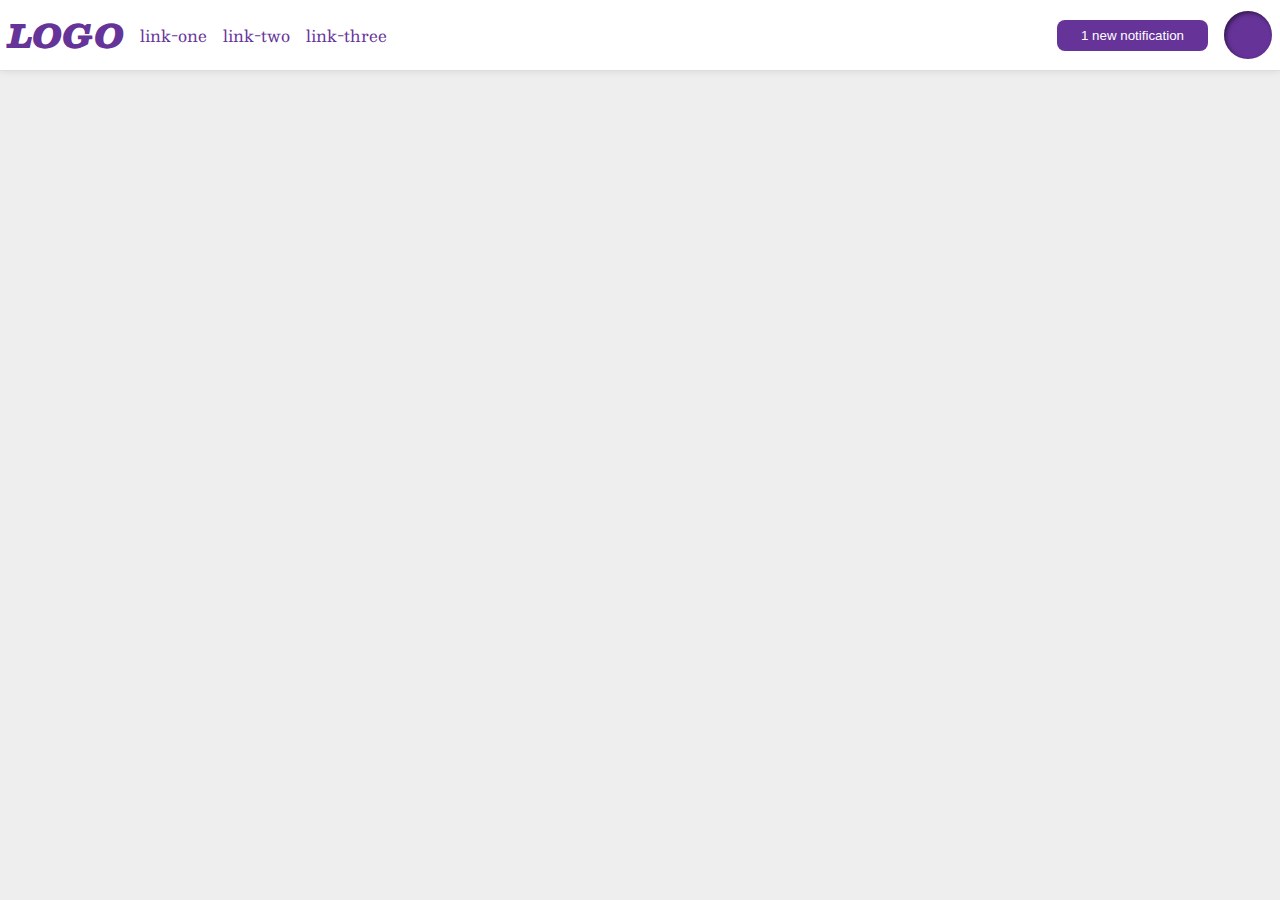
<file: foundations/flex/03-flex-header-2/index.html>
<!DOCTYPE html>
<html lang="en">
  <head>
    <meta charset="UTF-8">
    <meta http-equiv="X-UA-Compatible" content="IE=edge">
    <meta name="viewport" content="width=device-width, initial-scale=1.0">
    <title>Flex Header 2</title>
    <link rel="stylesheet" href="style.css">
  </head>
  <body>
    <div class="header">
      <div class="itembox wrap">
        <div class="logo">
        LOGO
        </div>
        <ul class="links">
          <li><a href="https://google.com">link-one</a></li>
          <li><a href="https://google.com">link-two</a></li>
          <li><a href="https://google.com">link-three</a></li>
        </ul>
      </div>
      <div class="itembox">
        <button class="notifications">
          1 new notification
        </button>
        <div class="profile-image"></div>
      </div>
    </div>
  </body>
</html>
</file>
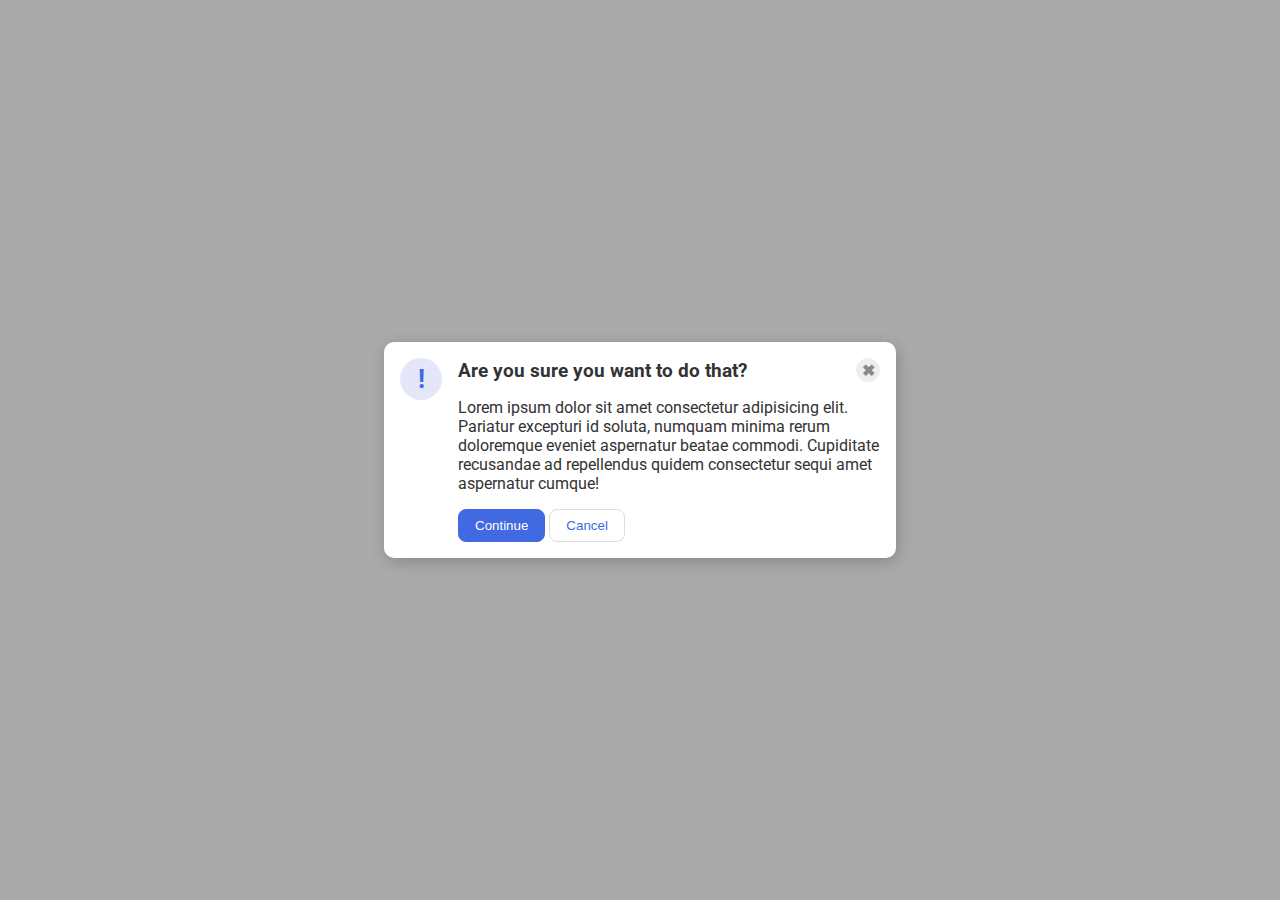
<file: foundations/flex/05-flex-modal/index.html>
<!DOCTYPE html>
<html lang="en">
  <head>
    <meta charset="UTF-8">
    <meta http-equiv="X-UA-Compatible" content="IE=edge">
    <meta name="viewport" content="width=device-width, initial-scale=1.0">
    <link rel="stylesheet" href="style.css">
    <title>Modal</title>
  </head>
  <body>
    <div class="modal">
      <div class="icon">!</div>
      <div class="main-content">
        <div class="header">
          <strong>Are you sure you want to do that?</strong>
          <button class="close-button">✖</button>
        </div>
        <div class="text">
          Lorem ipsum dolor sit amet consectetur adipisicing elit. 
          Pariatur excepturi id soluta, numquam minima rerum doloremque 
          eveniet aspernatur beatae commodi. Cupiditate recusandae ad 
          repellendus quidem consectetur sequi amet aspernatur cumque!
        </div>
        <button class="continue">Continue</button>
        <button class="cancel">Cancel</button>
      </div>
    </div>
  </body>
</html>
</file>
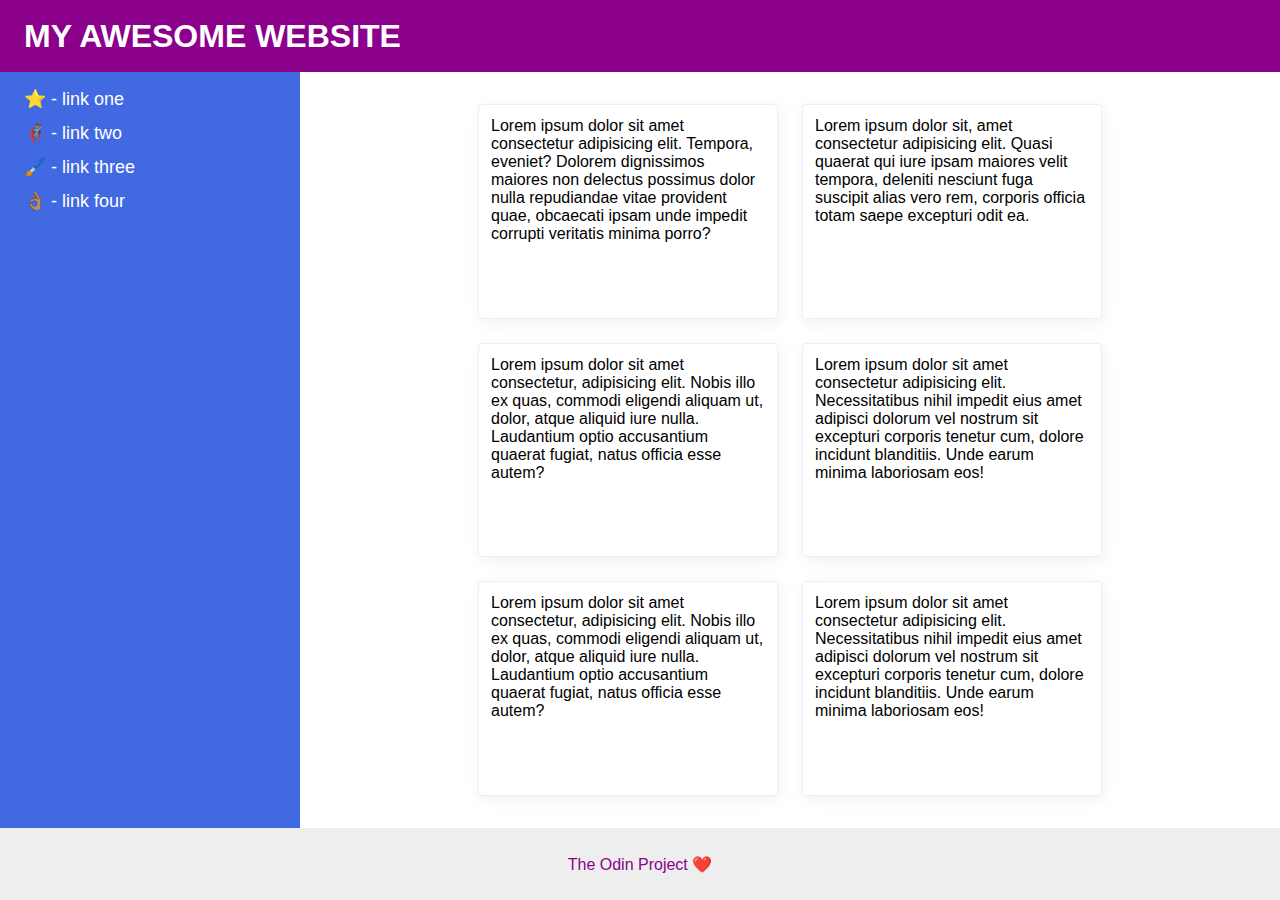
<file: foundations/flex/07-flex-layout-2/index.html>
<!DOCTYPE html>
<html lang="en">
  <head>
    <meta charset="UTF-8">
    <meta http-equiv="X-UA-Compatible" content="IE=edge">
    <meta name="viewport" content="width=device-width, initial-scale=1.0">
    <title>The Holy Grail</title>
    <link rel="stylesheet" href="style.css">
  </head>
  <body>
    <div class="header">
      <h1>MY AWESOME WEBSITE</h1>
    </div>
    <div class="container">
      <div class="sidebar">
        <ul>
          <li><a href="#">⭐ - link one</a></li>
          <li><a href="#">🦸🏽‍♂️ - link two</a></li>
          <li><a href="#">🖌️ - link three</a></li>
          <li><a href="#">👌🏽 - link four</a></li>
        </ul>
      </div>
      <div class="main-content">
        <div class="card">Lorem ipsum dolor sit amet consectetur adipisicing elit. Tempora, eveniet? Dolorem dignissimos maiores non delectus possimus dolor nulla repudiandae vitae provident quae, obcaecati ipsam unde impedit corrupti veritatis minima porro?</div>
        <div class="card">Lorem ipsum dolor sit, amet consectetur adipisicing elit. Quasi quaerat qui iure ipsam maiores velit tempora, deleniti nesciunt fuga suscipit alias vero rem, corporis officia totam saepe excepturi odit ea.</div>
        <div class="card">Lorem ipsum dolor sit amet consectetur, adipisicing elit. Nobis illo ex quas, commodi eligendi aliquam ut, dolor, atque aliquid iure nulla. Laudantium optio accusantium quaerat fugiat, natus officia esse autem?</div>
        <div class="card">Lorem ipsum dolor sit amet consectetur adipisicing elit. Necessitatibus nihil impedit eius amet adipisci dolorum vel nostrum sit excepturi corporis tenetur cum, dolore incidunt blanditiis. Unde earum minima laboriosam eos!</div>
        <div class="card">Lorem ipsum dolor sit amet consectetur, adipisicing elit. Nobis illo ex quas, commodi eligendi aliquam ut, dolor, atque aliquid iure nulla. Laudantium optio accusantium quaerat fugiat, natus officia esse autem?</div>
        <div class="card">Lorem ipsum dolor sit amet consectetur adipisicing elit. Necessitatibus nihil impedit eius amet adipisci dolorum vel nostrum sit excepturi corporis tenetur cum, dolore incidunt blanditiis. Unde earum minima laboriosam eos!</div>
      </div>
    </div>
    <div class="footer">
      The Odin Project ❤️
    </div>
  </body>
</html>
</file>
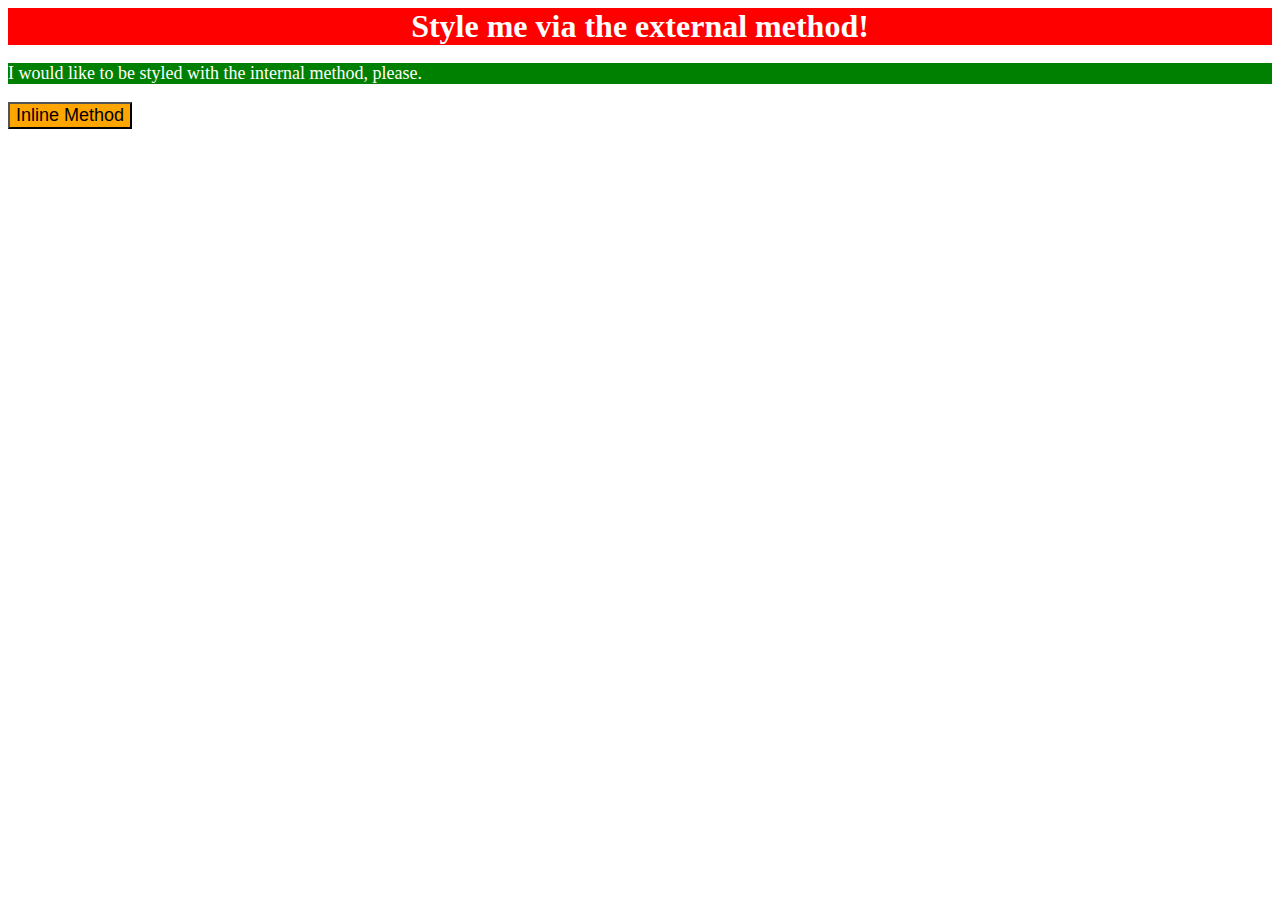
<file: foundations/intro-to-css/01-css-methods/index.html>
<!DOCTYPE html>
<html lang="en">
  <head>
    <meta charset="UTF-8">
    <meta http-equiv="X-UA-Compatible" content="IE=edge">
    <meta name="viewport" content="width=device-width, initial-scale=1.0">
    <link rel="stylesheet" href="styles.css">
    <title>Methods for Adding CSS</title>
    <style>
      p {
        background-color: green;
        color: white;
        font-size: 18px;
      }
    </style>
  </head>
  <body>
    <div>Style me via the external method!</div>
    <p>I would like to be styled with the internal method, please.</p>
    <button style="background-color: orange; font-size: 18px;">Inline Method</button>
  </body>
</html>
</file>
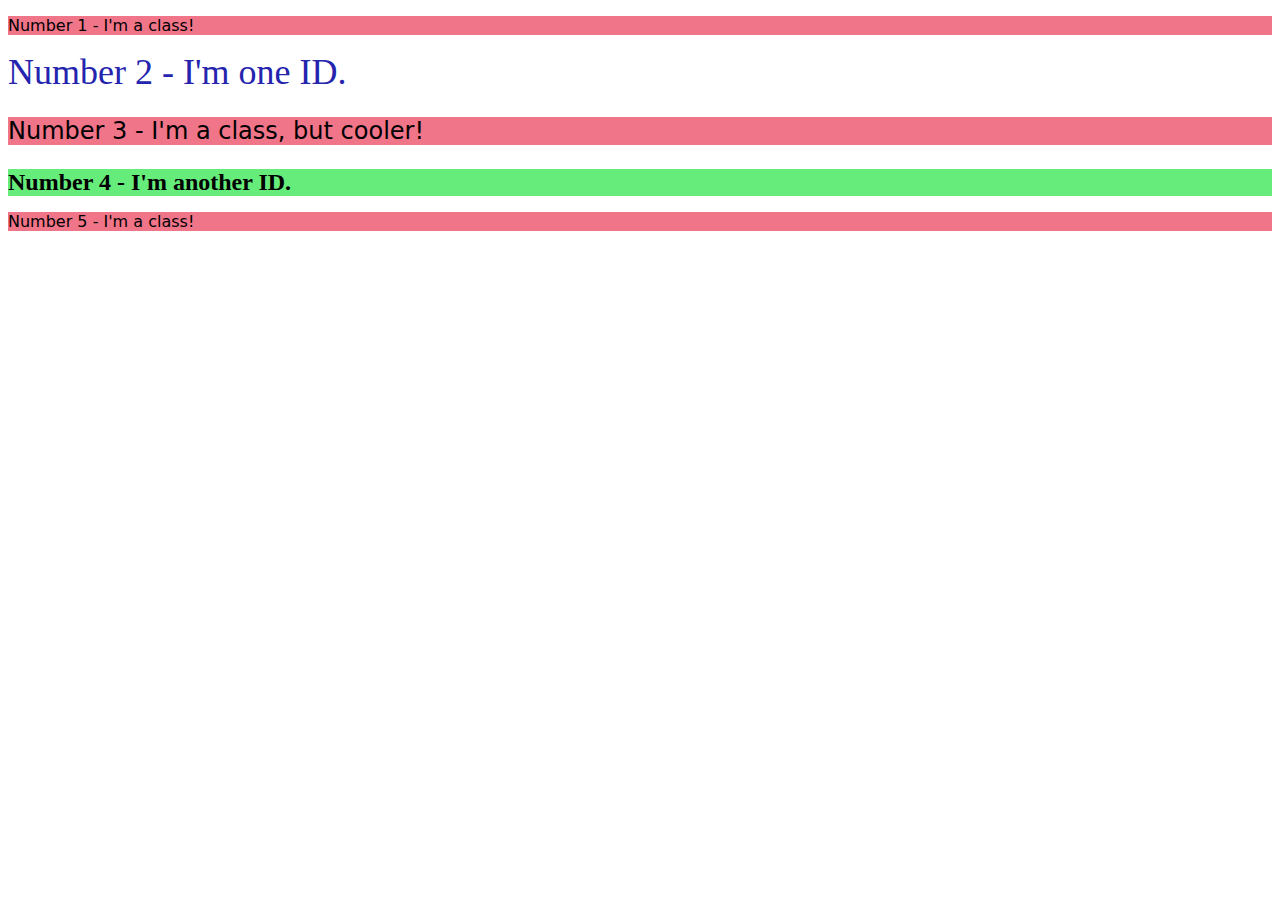
<file: foundations/intro-to-css/02-class-id-selectors/index.html>
<!DOCTYPE html>
<html lang="en">
  <head>
    <meta charset="UTF-8">
    <meta http-equiv="X-UA-Compatible" content="IE=edge">
    <meta name="viewport" content="width=device-width, initial-scale=1.0">
    <title>Class and ID Selectors</title>
    <link rel="stylesheet" href="style.css">
  </head>
  <body>
    <p class="odd-number">Number 1 - I'm a class!</p>
    <div id="Number2">Number 2 - I'm one ID.</div>
    <p class="odd-number special">Number 3 - I'm a class, but cooler!</p>
    <div id="Number4">Number 4 - I'm another ID.</div>
    <p class="odd-number">Number 5 - I'm a class!</p>
  </body>
</html>
</file>
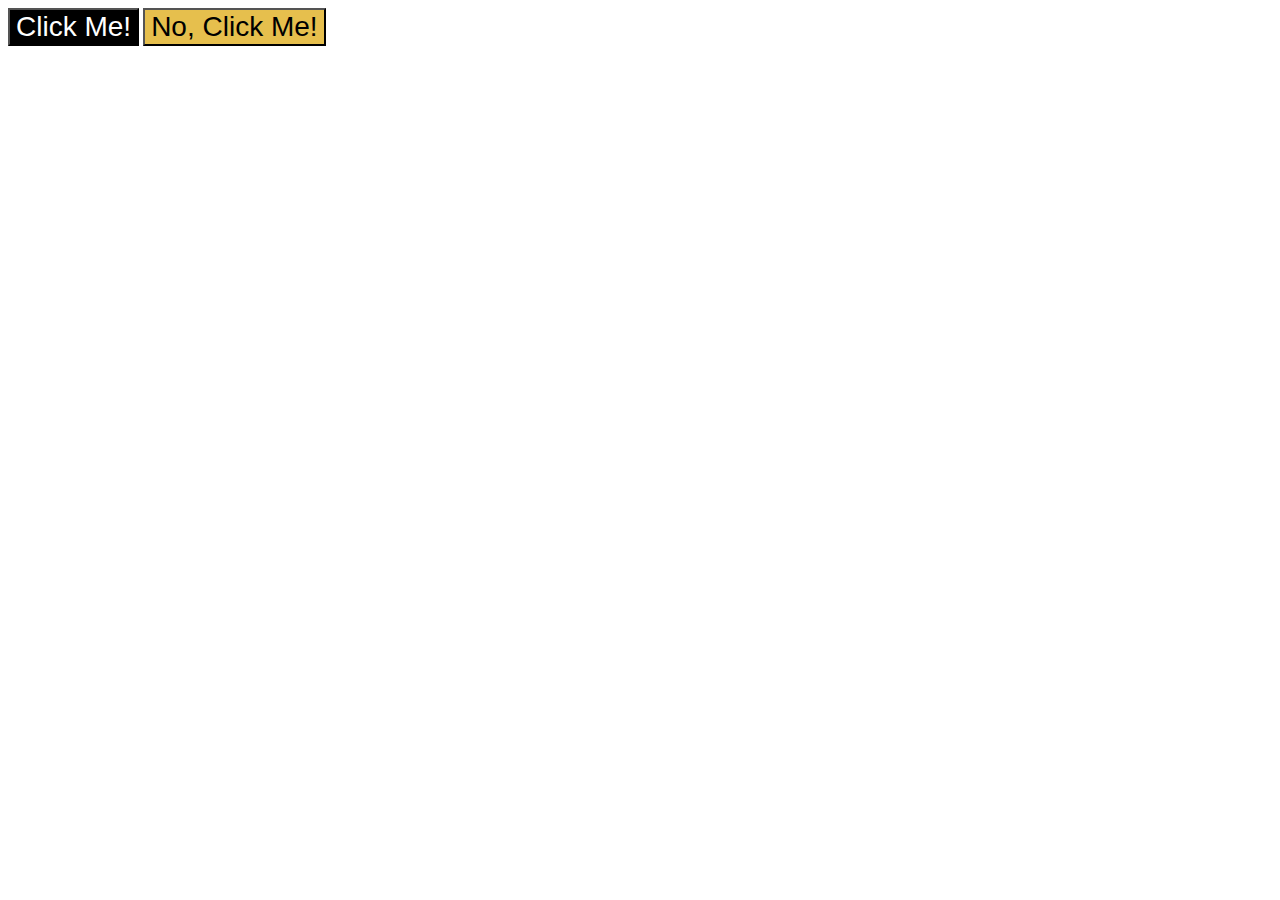
<file: foundations/intro-to-css/03-grouping-selectors/index.html>
<!DOCTYPE html>
<html lang="en">
  <head>
    <meta charset="UTF-8">
    <meta http-equiv="X-UA-Compatible" content="IE=edge">
    <meta name="viewport" content="width=device-width, initial-scale=1.0">
    <title>Grouping Selectors</title>
    <link rel="stylesheet" href="style.css">
  </head>
  <body>
    <button class="click-me">Click Me!</button>
    <button class="no-me">No, Click Me!</button>
  </body>
</html>
</file>
<file: foundations/flex/03-flex-header-2/style.css>
/* this is some magical font-importing.  
you'll learn about it later. */
@import url('https://fonts.googleapis.com/css2?family=Besley:ital,wght@0,400;1,900&display=swap');

body {
  margin: 0;
  background: #eee;
  font-family: Besley, serif;
}

.header {
  background: white;
  border-bottom: 1px solid #ddd;
  box-shadow: 0 0 8px rgba(0,0,0,.1);
  display: flex;
  justify-content: space-between;
  align-items: center;
  padding: 8px;
  column-gap: 16px;
}

.itembox {
  display: flex;
  gap: inherit;
  align-items: center;
}

.wrap {
  flex-wrap: wrap;
}

.logo {
  color: rebeccapurple;
  font-size: 32px;
  font-weight: 900;
  font-style: italic;
}

ul {
  list-style-type: none;
  display: flex;
  gap: inherit; 
  padding: 0;
  flex-wrap: wrap;
  margin: 0;
}

a {
  /* this removes the line under our links */
  text-decoration: none;
  color: rebeccapurple;
}

button {
  border: none;
  border-radius: 8px;
  background: rebeccapurple;
  color: white;
  padding: 8px 24px;
}

button.notifications {
  align-self: center;
}

.profile-image {
  background: rebeccapurple;
  box-shadow: inset 2px 2px 4px rgba(0,0,0,.5);
  border-radius: 50%;
  width: 48px;
  height: 48px;
  flex-shrink: 0;
}
</file>
<file: foundations/flex/05-flex-modal/style.css>
@import url('https://fonts.googleapis.com/css2?family=Roboto:wght@400;700&display=swap');

html, body {
  height: 100%;
}

body {
  font-family: Roboto, sans-serif;
  margin: 0;
  background: #aaa;
  color: #333;
  /* I'll give you this one for free lol */
  display: flex;
  align-items: center;
  justify-content: center;
}

.modal {
  background: white;
  width: 480px;
  border-radius: 10px;
  box-shadow: 2px 4px 16px rgba(0,0,0,.2);
  padding: 16px;
  gap: 16px;
  display: flex;
}

.header {
  display: flex;
  align-items: center;
  justify-content: space-between;
  font-size: larger;
}

.icon {
  color: royalblue;
  font-size: 26px;
  font-weight: 700;
  background: lavender;
  width: 42px;
  height: 42px;
  border-radius: 50%;
  display: flex;
  align-items: center;
  justify-content: center;
  flex-shrink: 0;
}

.close-button {
  background: #eee;
  border-radius: 50%;
  color: #888;
  font-weight: bolder;
  font-size: 16px;
  height: 24px;
  width: 24px;
  display: flex;
  align-items: center;
  justify-content: center;
  border: 1px solid #eee;
  padding: 0;
}

.text {
  margin: 16px 0;
}

button {
  cursor: pointer;
  padding: 8px 16px;
  border-radius: 8px;
}

button.continue {
  background: royalblue;
  border: 1px solid royalblue;
  color: white;
}

button.cancel {
  background: white;
  border: 1px solid #ddd;
  color: royalblue;
}
</file>
<file: foundations/flex/07-flex-layout-2/style.css>
body {
  font-family: -apple-system, BlinkMacSystemFont, 'Segoe UI', Roboto, Oxygen, Ubuntu, Cantarell, 'Open Sans', 'Helvetica Neue', sans-serif;
  margin: 0;
  min-height: 100vh;
  display: flex;
  flex-direction: column;
}

.header {
  height: 72px;
  background: darkmagenta;
  color: white;
  display: flex;
  align-items: center;
  padding: 0 24px;
}

.footer {
  height: 72px;
  background: #eee;
  color: darkmagenta;
  display: flex;
  justify-content: center;
  align-items: center;
}

.container {
  display: flex;
  flex: 1 1 auto;
}

.sidebar {
  width: 300px;
  background: royalblue;
  box-sizing: border-box;
  flex: 0 0 auto;
}

ul {
  list-style-type: none;
  padding: 0;
}

li {
  margin: 12px 24px;
}

a {
  text-decoration: none;
  color: white;
  font-size: large;
}

a:hover {
  font-style: italic;
}

.main-content {
  display: flex;
  flex-wrap: wrap;
  justify-content: center;
  gap: 24px;
  margin: 32px;
}

.card {
  border: 1px solid #eee;
  box-shadow: 2px 4px 16px rgba(0,0,0,.06);
  border-radius: 4px;
  box-sizing: border-box;
  padding: 12px;
  width: 300px;
}
</file>
<file: foundations/intro-to-css/01-css-methods/styles.css>
div {
    background-color: red;
    color: white;
    font-size: 32px;
    text-align: center;
    font-weight: 700;
}
</file>
<file: foundations/intro-to-css/02-class-id-selectors/style.css>
.odd-number {
    background-color: hsla(350, 80%, 50%, 0.6);
    font-family: "DejaVu Sans", Verdana, sans-serif;
}
.odd-number.special {
    font-size: 24px;
}
#Number2 {
    color: hsl(240, 66%, 41%);
    font-size: 36px;
}
#Number4 {
    background-color: hsl(130, 78%, 66%);
    font-size: 24px;
    font-weight: bold;
}
</file>
<file: foundations/intro-to-css/03-grouping-selectors/style.css>
.click-me, .no-me {
    font-size: 28px;
    font-family: Helvetica, "Times New Roman", sans-serif;
}
.click-me {
    background-color: black;
    color: white;
}
.no-me {
    background-color: hsl(45, 75%, 60%);
}
</file>
